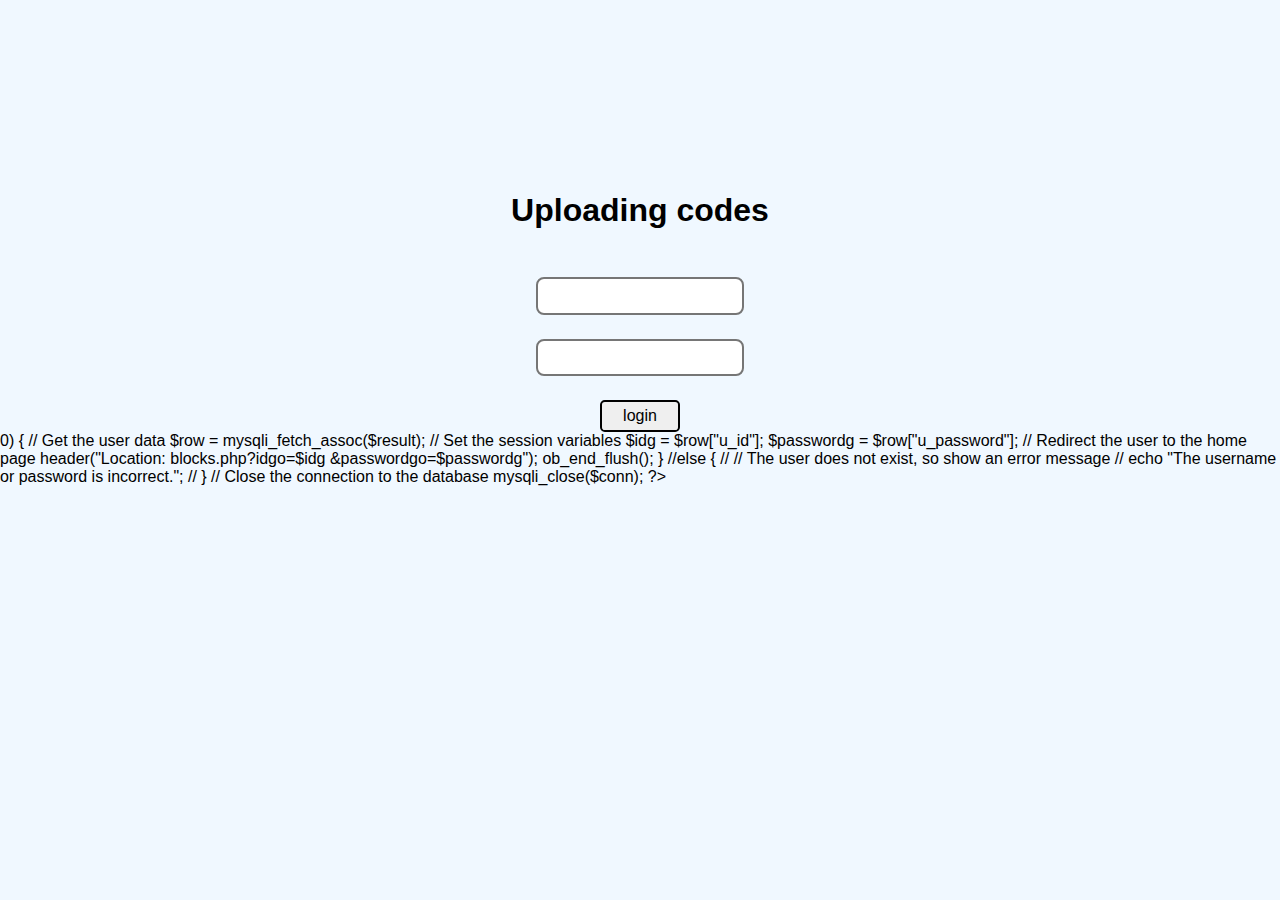
<file: Upload codes/index.html>
<!DOCTYPE html>
<html lang="en">
<head>
    <meta charset="UTF-8">
    <meta name="viewport" content="width=device-width, initial-scale=1.0">
    <link rel="stylesheet" href="css/style.css">
    <title>Upload codes</title>
 
</head>
 
<body>


    <div class="pag-up">
    <h1>Uploading codes</h1>

    <div class="sign-in">
        <div class="form">
            <form method="POST" action="" enctype="multipart/form-data">
                <input name="idfield" type="text" required>
                <input name="passwordfield" type="password"  required>
                <input name="" type="submit" value="login">
            </form>
        </div>
    </div>
</div>


<script>
        // Check if the page was reached through the browser's back button
        if (window.history && window.history.pushState) {
            window.history.pushState('forward', null, './#');
            window.onpopstate = function () {
                window.history.pushState('forward', null, './#');
            };
        }
    </script>

</body>
</html>








<?php
error_reporting(0);
$servername = "localhost";
$username = "root";
$password = "";
$dbname = "uploadcodes";


// Create a connection to the database
$conn = mysqli_connect($servername, $username, $password, $dbname);

// Check if the connection was successful
if ($conn === false) {
  die("Connection failed: " . mysqli_connect_error());
}

// Get the id and password from the form
$id = $_POST["idfield"];
$password = $_POST["passwordfield"];

// Check if the id and password are valid
$sql = "SELECT * FROM users WHERE u_id='$id' AND u_password='$password'";
$result = mysqli_query($conn, $sql);

// If the user exists, log them in
if (mysqli_num_rows($result) > 0) {
  // Get the user data
  $row = mysqli_fetch_assoc($result);

  // Set the session variables
  $idg = $row["u_id"];
  $passwordg = $row["u_password"];

  // Redirect the user to the home page

  header("Location: blocks.php?idgo=$idg &passwordgo=$passwordg");
  ob_end_flush();




  
} 
//else {
//   // The user does not exist, so show an error message
//   echo "The username or password is incorrect.";
// }

// Close the connection to the database
mysqli_close($conn);

?>
</file>
<file: Upload codes/css/style.css>
*{
    margin: 0;padding: 0;
    z-index: 1000;

    font-family: 'Lucida Sans', 'Lucida Sans Regular', 'Lucida Grande', 'Lucida Sans Unicode', Geneva, Verdana, sans-serif;
}

body{
    background-color: aliceblue;
}

.pag-up{
    margin-top: 15%;
}
h1{
    text-align: center;
    margin-bottom: 3rem;
}
.sign-in{
    display: flex;
    justify-content: center;
    /* background-color: red; */
    
}


.pag-up .sign-in .form form{
    display: grid;
    gap: 1.5rem;
    justify-items: center;
}

.pag-up .sign-in .form form input{
    border-style: solid;
}

.pag-up .sign-in .form form input[type = text],[type = password]{
    border-radius: 0.5rem;
    width: 12rem;
    height: 1.3rem;
    padding: 0.4rem;
    font-size: 1rem;
    font-weight: 800;
    font-family: "Courier New", Courier, monospace;
    color: rgb(23, 44, 3);
 }

.pag-up .sign-in .form form input[type = submit]{
    font-size: 1rem;
    width: 5rem;
    text-align: center;
    padding: 0.3rem;
    border-radius: 0.3rem;

}





.blocks{
    display: flex;
    flex-direction: row;flex-wrap: wrap;gap: 4rem;
    justify-content: start;
    padding: 2rem;

    
}


.blocks .blocks-container{
    display: grid;
    gap: 3rem;

    /* background-color: red; */
}

.blocks .blocks-container .block{
    /* background-color: blue; */
    display: flex;
    justify-content: left;
    width: 38rem;
    height: 5rem;

    border-radius: 1rem;
    border-style: groove;
    border-width: 0.1rem;

    border-left-width: 0;
    border-right-width: 0;
    border-top-width: 0;

     border-left-color: green;
     background-color: aliceblue;
 }

.blocks .blocks-container .block::before{
    content: '';
    background-color: green;
    width: 1rem;
    border-bottom-left-radius: 0.5rem;
    border-top-left-radius: 0.5rem;

}


.blocks .blocks-container .block h1{
    padding-top: 1rem;
    padding-left: 1rem;
    font-size: 1.8rem;
    
}


.blocks .blocks-container .block h1.date{
    font-size: 1rem;
    /* margin-left: 25rem; */
    position: absolute;
    left: 33%;
    margin-top: 2rem;
}

.blocks .blocks-container .block:hover{
    transition: 0.5s;
    margin-left: 2rem;
    cursor: pointer;
}

.blocks .blocks-container .block:hover a{
    text-decoration: underline;
    color: rgb(0, 185, 123);
}



.blocks .blocks-container .block a{
    text-decoration: none;
    color: rgb(5, 103, 88);
 }
</file>
